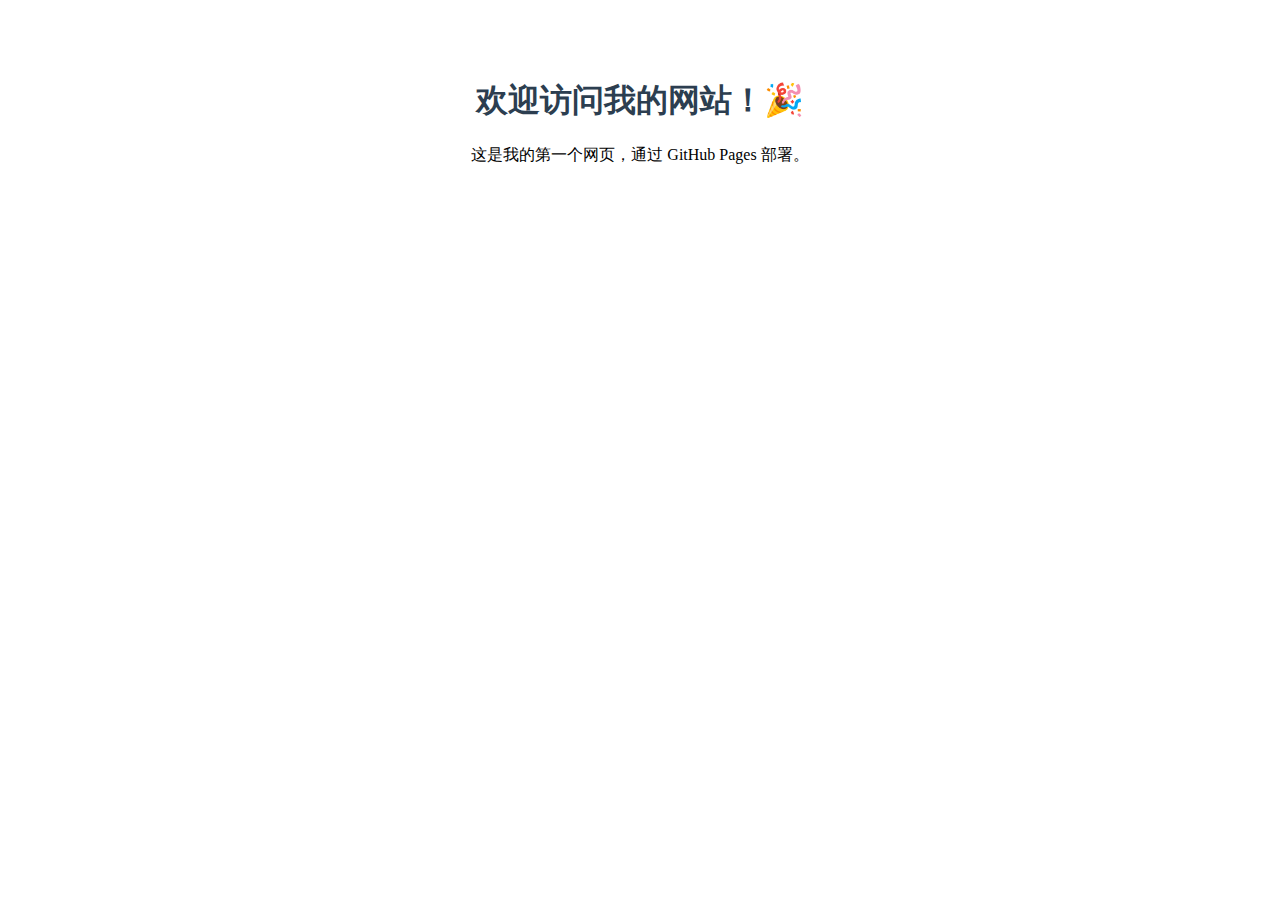
<file: index.html.html>
<!DOCTYPE html>
<html>
<head>
    <title>我的第一个网站</title>
    <style>
        body { text-align: center; padding: 50px; }
        h1 { color: #2c3e50; }
    </style>
</head>
<body>
    <h1>欢迎访问我的网站！🎉</h1>
    <p>这是我的第一个网页，通过 GitHub Pages 部署。</p>
</body>
</html>
</file>
